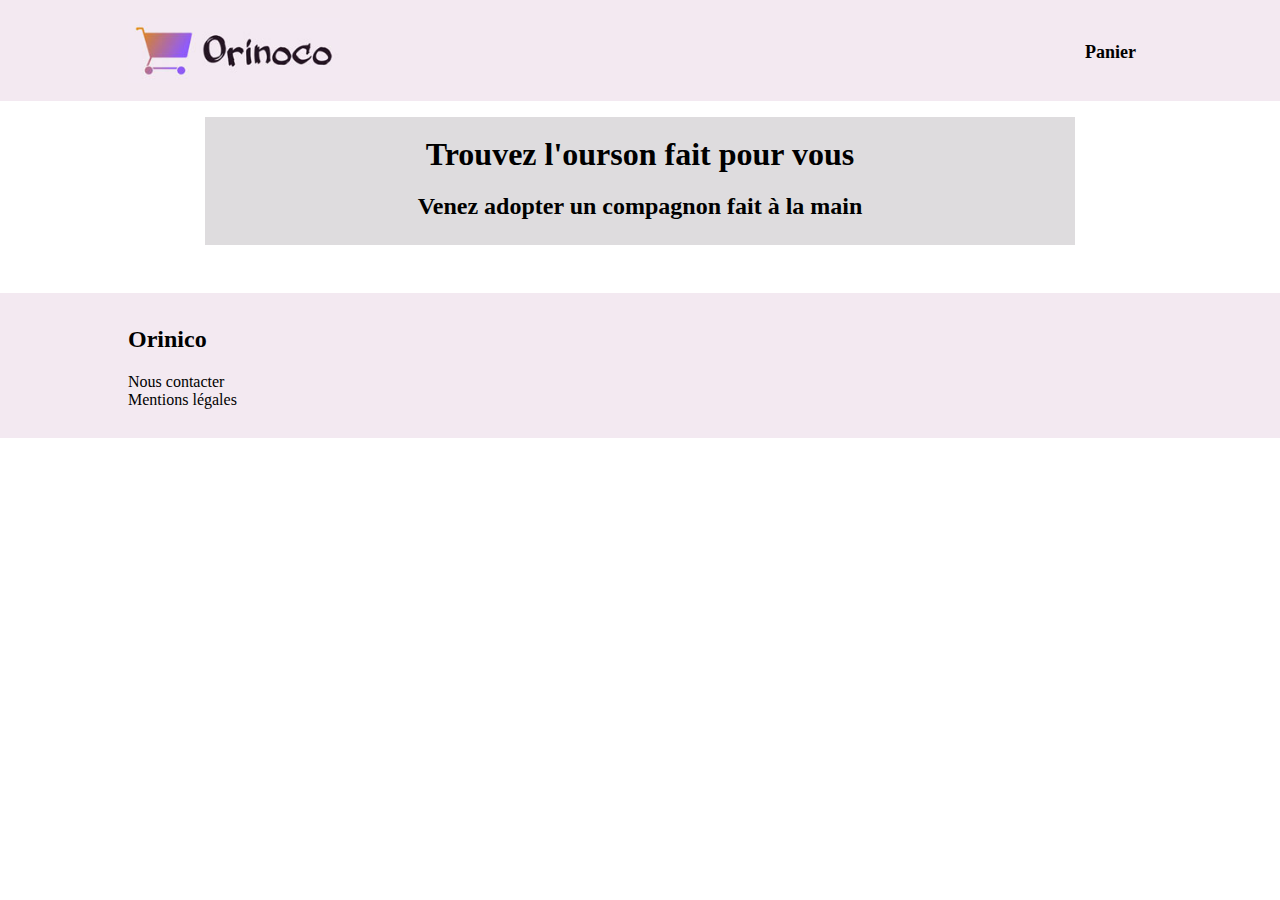
<file: index.html>
<!DOCTYPE html> 
<html lang="fr"> 
    <head>
        <meta charset="utf-8">
        <meta name="viewport" content="width=device-width, initial-scale=1">
        <meta name="description" content="Orinoco, trouvez l'ours en peluche fait à la main qui est fait pour vous !">
        <title>Orinico - Accueil</title>

        <link rel="stylesheet" href="./front-end/css/style.css" />

    </head>
    <body>
        <div class="adopt" id="teddy-message">
            <!--Insersion js-->
        </div>
        <div class= "container">
            <!--HEADER-->
            <header class="bg-first">
                <div id="head">
                    <a href="index.html">
                        <img src="front-end/img/logo.JPG" alt="Orinico" id="logo">
                    </a>
                    <nav>
                        <ul>
                            <li id="count">
                                <a href="front-end/basket.html" class="basket-link">Panier </a>
                                
                            </li>
                        </ul>
                    </nav>
                </div>
            </header>
            <!--HEADER-->

            <!--CONTAINER PRODUCTS-->
                <main id="contain-cards">
                    <section class="title">
                        <h1>Trouvez l'ourson fait pour vous</h1>
                        <h2>Venez adopter un compagnon fait à la main</h2>
                    </section>
                    <section>
                        <ul id="products-list">
                            <!--Integration de la liste en JS-->
                        </ul> 
                    </section>   
                </main>
            <!--CONTAINER PRODUCTS-->

            <!--FOOTER-->
            <footer class="bg-first">
                <div class="foot">
                    <h2>Orinico</h2>
                    <nav>
                        <ul class="foot-list">
                            <li>
                                <a href="mailto:contact@orinico.fr">Nous contacter</a>
                            </li>
                            <li>
                                <a href="#">Mentions légales</a>
                            </li>
                        </ul>
                    </nav>
                </div>

            </footer>
            <!--FOOTER-->
        </div>
        <script type="text/javascript" src="./front-end/js/api.js" async></script>
        <script type="text/javascript" src='./front-end/js/article.js' async></script>
        <script type="text/javascript" src='./front-end/js/message.js' async></script>
        <script type="text/javascript" src='./front-end/js/index.js' async></script>

    </body>

</html>
</file>
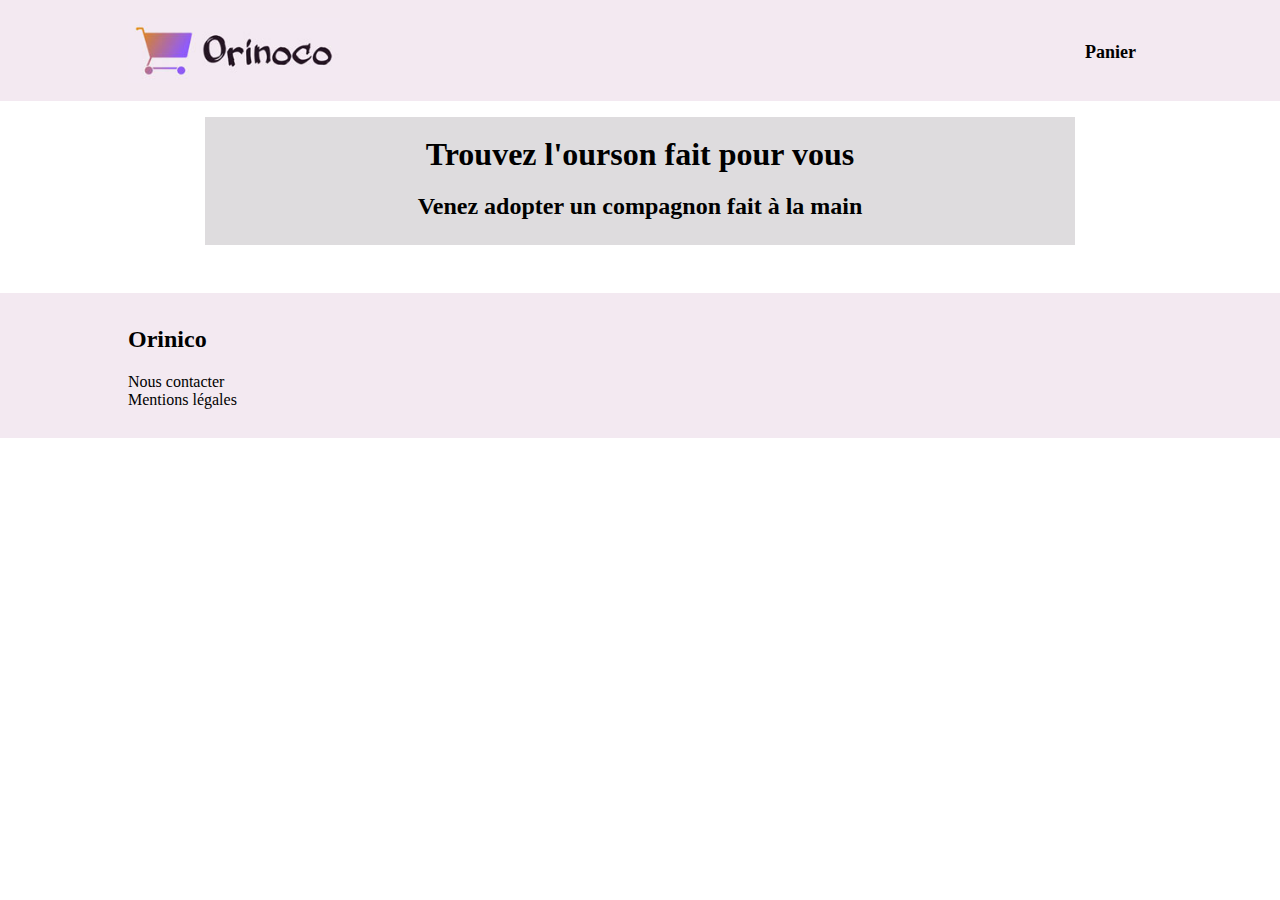
<file: front-end/index.html>
<!DOCTYPE html> 
<html lang="fr"> 
    <head>
        <meta charset="utf-8">
        <meta name="viewport" content="width=device-width, initial-scale=1">
        <meta name="description" content="Orinoco, trouvez l'ours en peluche fait à la main qui est fait pour vous !">
        <title>Orinico - Accueil</title>

        <link rel="stylesheet" href="./css/style.css" />

    </head>
    <body>
        <div class= "container">
            <!--HEADER-->
            <header class="bg-first">
                <div id="head">
                    <a href="index.html">
                        <img src="img/logo.JPG" alt="Orinico" id="logo">
                    </a>
                    <nav>
                        <ul>
                            <li id="count">
                                <a href="basket.html" class="basket-link">Panier </a>
                                
                            </li>
                        </ul>
                    </nav>
                </div>
            </header>
            <!--HEADER-->

            <!--CONTAINER PRODUCTS-->
                <main id="contain-cards">
                    <section class="title">
                        <h1>Trouvez l'ourson fait pour vous</h1>
                        <h2>Venez adopter un compagnon fait à la main</h2>
                    </section>
                    <section>
                        <ul id="products-list">
                            <!--Integration de la liste en JS-->
                        </ul> 
                    </section>   
                </main>
            <!--CONTAINER PRODUCTS-->

            <!--FOOTER-->
            <footer class="bg-first">
                <div class="foot">
                    <h2>Orinico</h2>
                    <nav>
                        <ul class="foot-list">
                            <li>
                                <a href="mailto:contact@orinico.fr">Nous contacter</a>
                            </li>
                            <li>
                                <a href="#">Mentions légales</a>
                            </li>
                        </ul>
                    </nav>
                </div>

            </footer>
            <!--FOOTER-->
        </div>
        <script type="text/javascript" src="./js/api.js"></script>
        <script type="text/javascript" src='./js/article.js'></script>
        <script type="text/javascript" src='./js/index.js'></script>

    </body>

</html>
</file>
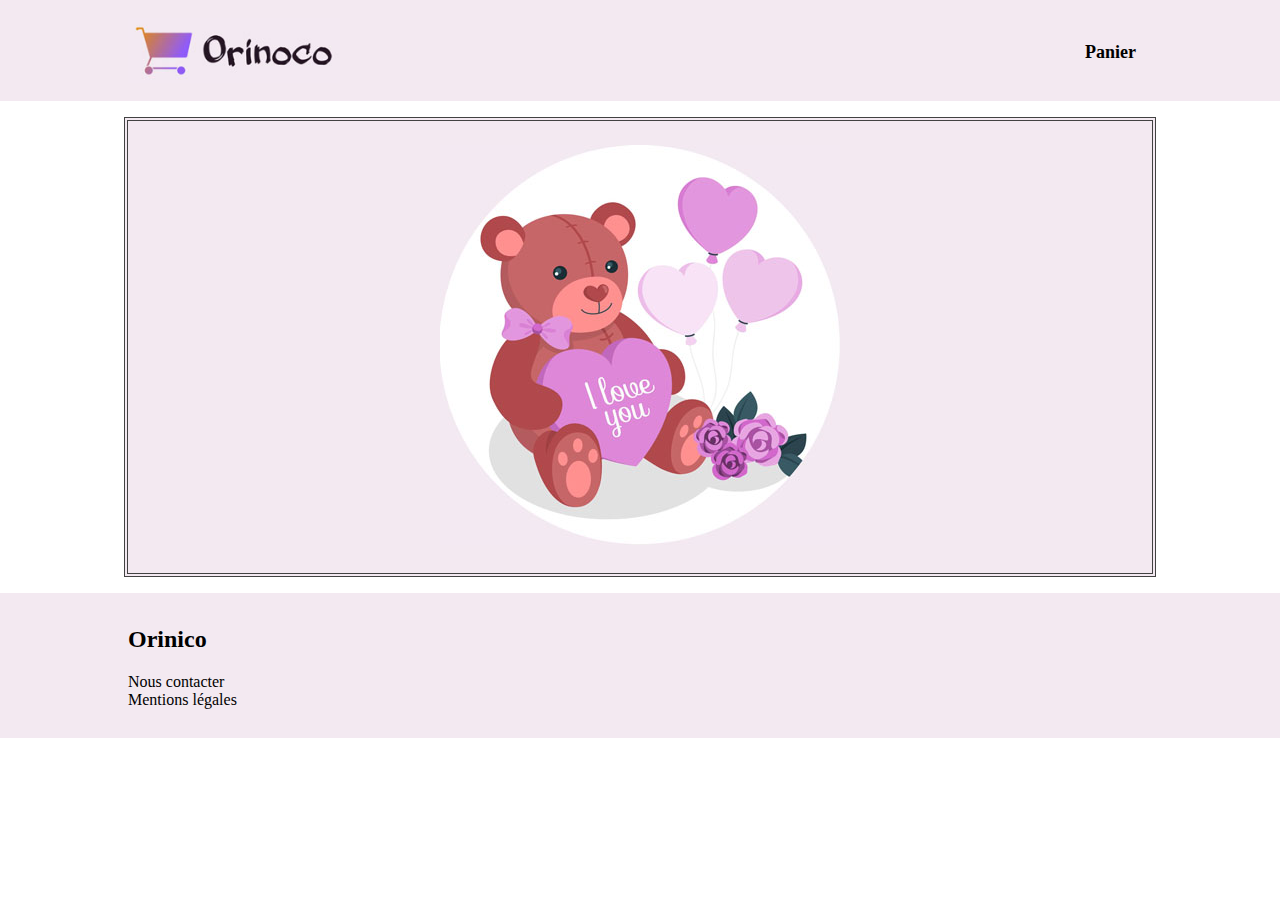
<file: front-end/confirm.html>
<!DOCTYPE html>
<html lang="fr">
    <head>
        <meta charset="utf-8">
        <meta name="viewport" content="width=device-width, initial-scale=1">
        <meta name="description" content="Orinoco, trouvez l'ours en peluche fait à la main qui est fait pour vous !">
        <title>Orinico - Félicitation pour votre achat</title>

        <link rel="stylesheet" href="./css/style.css" />
    </head>
    <body>
        <div class= "container">
            <!--HEADER-->
            <header class="bg-first">
                <div id="head">
                    <a href="../index.html">
                        <img src="img/logo.JPG" alt="Orinico" id="logo">
                    </a>
                    <nav>
                        <ul>
                            <li>
                                <a href="basket.html" class="basket-link">Panier</a>
                            </li>
                        </ul>
                    </nav>
                </div>
            </header>
            <!--HEADER-->
            <!--basket-->
            <section class="bg-first contain-product" id="congratulation">
                <div>
                    <img src="img/bear.jpg" alt="Bear" id="bear">
                </div>
                
            </section>
            <!--basket-->

            <!--FOOTER-->
            <footer class="bg-first">
                <div class="foot">
                    <h2>Orinico</h2>
                    <nav>
                        <ul class="foot-list">
                            <li>
                                <a href="mailto:contact@orinico.fr">Nous contacter</a>
                            </li>
                            <li>
                                <a href="#">Mentions légales</a>
                            </li>
                        </ul>
                    </nav>
                </div>

            </footer>
            <!--FOOTER-->
        </div>
        <script type="text/javascript" src="./js/api.js"></script>
        <script type="text/javascript" src="./js/article.js"></script>
        <script type="text/javascript" src="./js/product.js"></script>
        <script type="text/javascript" src="./js/submitForm.js"></script>
        <script type="text/javascript" src='./js/confirm.js'></script>
    </body>

</html>
</file>
<file: front-end/css/style.css>
body{
    width: 100%;
    margin: 0;
}

header {
    height: 85px;
}



#head{
    width: 80%;
    padding-top: 10px;
    margin: auto;
    display: flex;
    justify-content: space-between;
    align-items: center;
}

.bg-first {
    background-color: #f3E9F1;
    padding:  0.5rem 0 0.5rem 0;
    
}

#logo {
    max-width: 85%;
}

#bear {
    margin: 1rem 0 1rem 0;
    object-fit: cover;
    max-width: 100%;
}

.basket-link{
    font-weight: bold;
    font-size: 18px;
    margin-right: 1rem;
}

.basket-title{
    margin-left: 0.8rem;
}



#contain-cards {
    display: flex;
    flex-direction: column;
    align-items: center;
    width: 95%;
    margin: 1rem auto 1rem auto;
}

#contain-product {
    display: flex;
    flex-direction: column;
    align-items: center;
    width: 85%;
    margin: 1rem auto 1rem auto;
    border: 4px #424242 double;
}

#congratulation {
    display: flex;
    flex-direction: column;
    align-items: center;
    width: 80%;
    margin: 1rem auto 1rem auto;
    border: 4px #424242 double;
}

#contain-basket {
    align-items: center;
    width: 95%;
    margin: 1rem auto 1rem auto;
} 

.basket-style {
    margin: 3rem 0 3rem 0;
    border: 4px #424242 double;
}

.title {
    width: 85%;
    background-color: #b8b4b877;
    text-align: center;
    margin: auto;
    padding: 0.3rem 0 0.3rem 0;
}

h1 {
    font-size: 2rem;
    margin: 0.9rem;
}

ul {
    padding: 0;
}

li {
    list-style: none;
}

a {
    text-decoration: none;
    color: #000000;
}

.card-teddies {
    border: 4px #424242 double;
}

.card-teddies:hover {
    transform: scale(1.02);
    transition: 0.4s;

}

#products-list {
    display: grid;
    grid-template-columns: repeat(1, minmax(0, 1fr));
    gap: 1rem; 
}


.validate {
    background-color: #A67BFA;
    padding: 0.5rem;
    color: #ffffff;
    font-size: 1.1rem;
    font-weight: bold;
    border-radius: 0.7rem;
    border-style: none;
}

button {
    width: 100%;
    background-color: #A67BFA;
    padding: 0.5rem;
    color: #ffffff;
    font-size: 1.1rem;
    font-weight: bold;
    border-radius: 0.7rem;
    border-style: none;   
}

button:hover {
    background-color: #A667BB;
    transform:scale(1.02);
    transition: all 0.3s;
    cursor: pointer;
    
}

#clear-line {
    background-color: #f3E9F1 ;
    color: #000000; 
    width: 2rem;
    margin-left: 0.6rem;
}

#clear-basket {
    width: 5rem;
    margin: 0.4rem 0 0 0.5rem;
}


.confirm {
    padding-left: 15px;
}

.thanks {
    font-size: 1.2rem;
    font-weight: bold;
}

.picture-bear {
    width: 100%;
    height: 15rem;
    object-fit: cover;
}

.picture-box{
    max-width: 920px;
}

.picture-teddy {
    max-width: 100%;
    object-fit: cover;  
}

.contain-color {
    margin: 2rem 0 2rem 0; 
}


.card-product {
    margin: 1rem
}



.product-name {
    display: flex;
    align-items: center;
    justify-content: space-between;
}

.price {
    font-size: 1.5rem;
    font-weight: bold;
    display: flex;
    justify-content: flex-end;
    margin: 0 1.5rem 2rem 0;
}


#quantity {
    width: 2.5rem;
}
    


.validate:hover {
    background-color: #A667BB;
    transform:scale(1.02);
    transition: all 0.3s;
    cursor: pointer;
    
}

table {
    width: 100%;
    border-collapse: collapse;
    margin-bottom: 1rem;
}

td, th {
    text-align: center;
    padding: 0.7rem 0 0.7rem 0;
}

th {
    font-size: 1.2rem;
}

thead {
    background-color: #A67BFA;
    color: #ffffff;

}

tfoot {
    background-color: #ffffff;
}

.personal-info {
    display: grid;
    gap: 1rem;
    grid-template-columns: repeat(1, minmax(0, 1fr));
    margin: 0 0 1rem 1rem;
}

footer{
    width:100%;
}
   
.foot {
    padding: 5px 15px 5px 15px;
    width: 80%;
    margin: auto;

}


.success {
    color: green;
}

.failure {
    color: red;
}

input {
    margin-bottom: 1rem;
}

select {
   width: 50%; 
   font-size: 0.9rem;
   padding: 0.2rem;
   border-width: 0.15rem;

}

.adopt {
    position: fixed;
    display: flex; 
    width: 100%;
    margin-top: 35%;
    z-index: 1;
}

.message-box {
    background-color: rgb(204, 204, 204);
    width: 70%;
    margin: 2rem auto 2rem auto;
    text-align: center;
    border: 4px black double;
    padding: 2rem;
}

.link-box {
    display: flex;
    flex-direction: row;
    justify-content: space-evenly;
}

.button-message {
    padding: 1rem;
    background-color: #A67BFA;
    color: #ffffff;
    font-size: 1.4rem;
    font-weight:500;
    margin: 1rem;
}

.text-error {
    font-size: 1.3rem;
    font-weight:700;
}



@media screen and (min-width: 420px) {
    .personal-info {
        grid-template-columns: repeat(2, 1fr);
    }
}



@media screen and (min-width: 768px) {
    #products-list{
        grid-template-columns: repeat(2, minmax(0, 1fr));
    }
    .personal-info {
        grid-template-columns: repeat(3, 1fr);
    }
    .adopt {
        margin-top: 15%;
    }

}

@media screen and (min-width: 1024px) {
    #products-list{
        grid-template-columns: repeat(3, minmax(0, 1fr));
    }
    .card-responsive{
        display: flex;
    }
    .product-info {
        margin-left: 1rem;
    }
    body {
        margin: 0;
    }
    #contain-cards {
        width: 80%;
    }
    #contain-product{
        width: 80%;
    }
    #contain-basket {
        width: 80%;
    } 
    .message-box {
        width: 50%;
    }
}

@media screen and (min-width: 1280px) {
    .personal-info {
        grid-template-columns: repeat(4, 1fr);
    }
}
</file>
